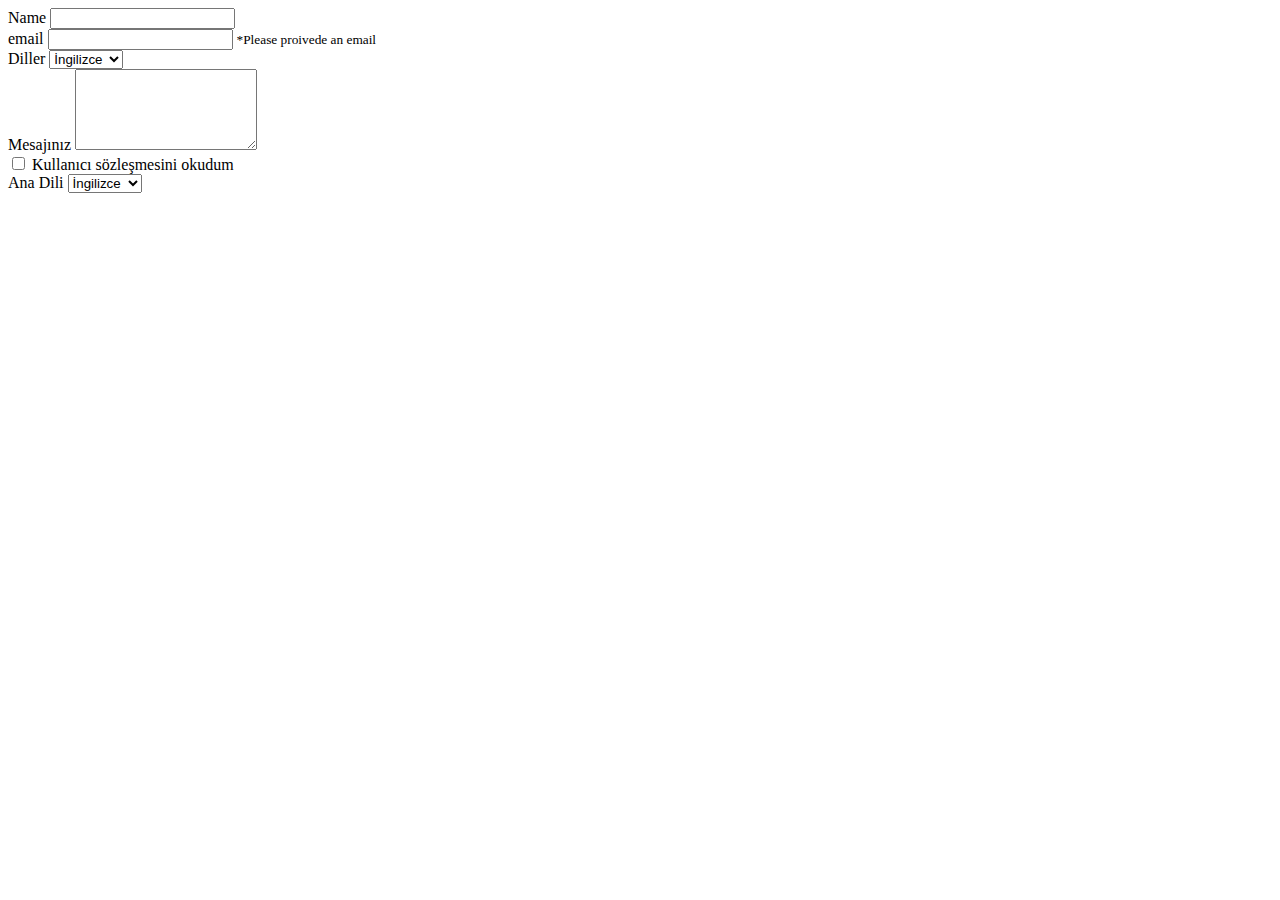
<file: Forms-Inputs.html>
<!DOCTYPE html>
<html lang="en">

<head>
    <meta charset="UTF-8">
    <meta http-equiv="X-UA-Compatible" content="IE=edge">
    <meta name="viewport" content="width=device-width, initial-scale=1.0">
    <title>Document</title>
    <link href="https://cdn.jsdelivr.net/npm/bootstrap@5.1.3/dist/css/bootstrap.min.css" rel="stylesheet"
        integrity="sha384-1BmE4kWBq78iYhFldvKuhfTAU6auU8tT94WrHftjDbrCEXSU1oBoqyl2QvZ6jIW3" crossorigin="anonymous">


</head>

<body>
    <div class="container">
        <form style="width: 30rem;">
            <div class="form-group">
                <label for="name">Name</label>
                <input type="text" name="name" id="name" class="form-control" placeholder="">
            </div>
            <div class="form-group">
                <label for="email">email</label>
                <input type="text" name="email" id="email" class="form-control" placeholder="">
                <small class="form-text text-danger">*Please proivede an email</small>
            </div>
            <div class="form-group">
                <label for="language">Diller</label>
                <select class="form-control" id="language">
                    <option>İngilizce</option>
                    <option>Almanca</option>
                    <option>Türkçe</option>
                </select>
            </div>
            <div class="form-group">
                <label for="message">Mesajınız</label>
                <textarea class="form-control" name="message" id="message" rows="5"></textarea>
            </div>
          
            <div class="form-group row">
                <div class="col-md-6">
                    <div class="form-group">
                        <div class="form-check">
                            <input type="checkbox" name="accept" id="accept" class="form-check-input">
                            <label for="accept" class="form-check-text">Kullanıcı sözleşmesini okudum</label>
                        </div>
                    </div>
                </div>
                <div class="col-md-6">
                    <div class="form-group">
                        <label for="language">Ana Dili</label>
                        <select class="form-control" id="language">
                            <option>İngilizce</option>
                            <option>Almanca</option>
                            <option>Türkçe</option>
                        </select>
                    </div>
                </div>
                <form>
                    <!-- <div class="form-group">
                      <label for="formControlRange">Example Range input</label>
                      <input type="range" class="form-control-range" id="formControlRange">
                    </div> -->
                  </form>

            </div>
        </form>

    </div>
    <!-- Bootstrap JS -->
    <script src="https://cdn.jsdelivr.net/npm/bootstrap@5.1.3/dist/js/bootstrap.bundle.min.js"
        integrity="sha384-ka7Sk0Gln4gmtz2MlQnikT1wXgYsOg+OMhuP+IlRH9sENBO0LRn5q+8nbTov4+1p"
        crossorigin="anonymous"></script>
</body>

</html>
</file>
